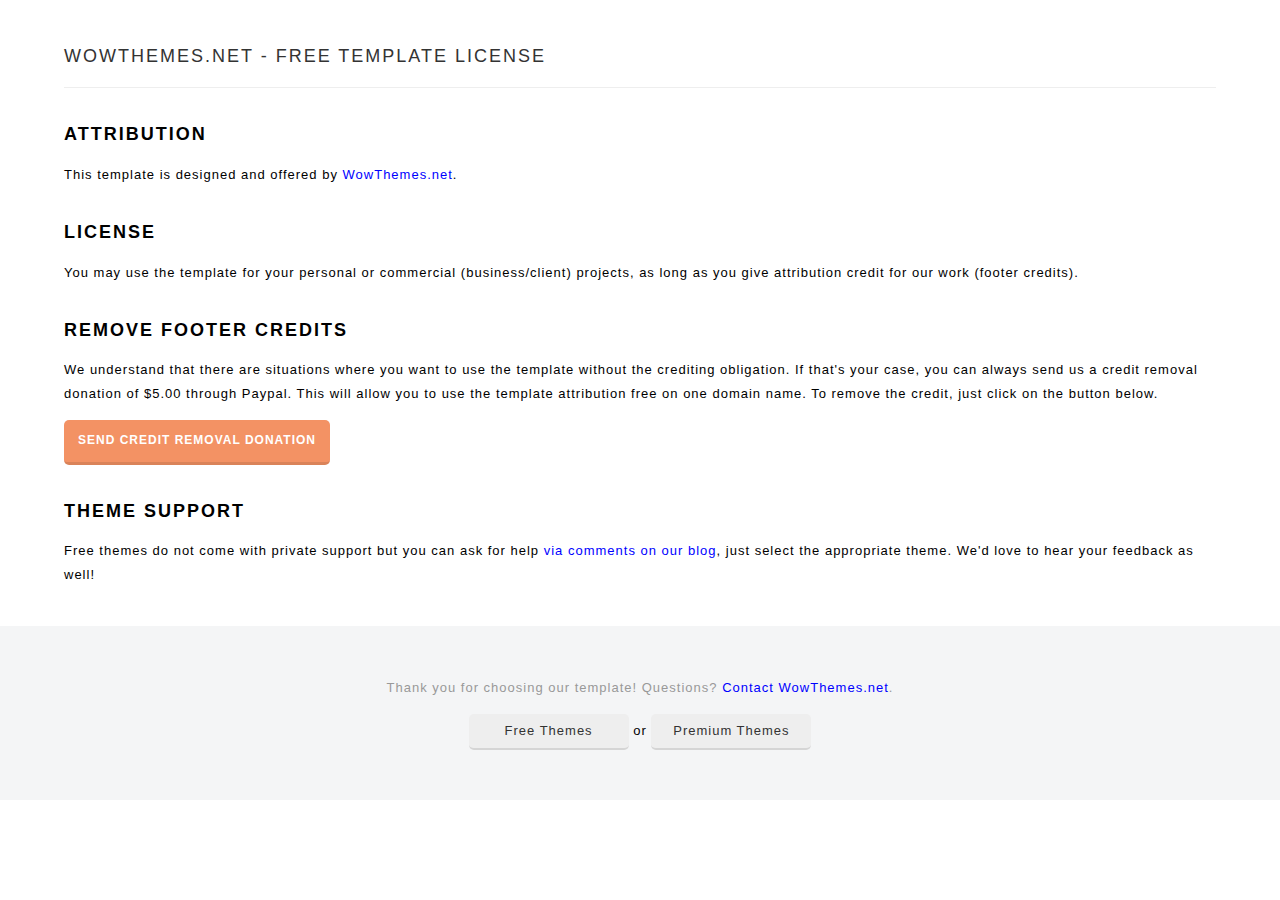
<file: license.html>
<html>
<body>
<style>
h1 {font-size:18px;letter-spacing:2px;margin-top:30px;}
body {margin:0;font-family:Arial;line-height:1.8; 
    letter-spacing: 1px;
    font-size: 13px;}
hr {border-top:1px solid #eee;border-bottom:0;height:1px;}
a {text-decoration:none;color:blue;}
.btn {background-color:#eee;padding:5px;color:#333;border-bottom:2px solid rgba(0,0,0,0.1);border-radius:5px;min-width:150px;display:inline-block;}
.btn.green {background-color:green;color:#fff;}
.btn.orange {background-color:orange;color:#fff;}
.paypal {display: inline-block;
    font-family: inherit;
    font-size: 12px;
    font-weight: 900;
    color: #fff;
    text-align: center;
    padding: 10px 14px;
    background: #f39264;
    border: 0;
    cursor: pointer;
    outline: none;
    margin-top: 15px;
    border-bottom: 3px solid rgba(0,0,0,0.1);}
</style>
<div style="max-width:90%;margin:0px auto;margin-top:40px;">
<h1 style="border-bottom:1px solid #eee;margin-bottom:20px;padding-bottom:15px;"><a style="text-decoration:none;color:#333;font-weight:300;" href="https://www.wowthemes.net">WOWTHEMES.NET - FREE TEMPLATE LICENSE</a> <i style="color:#ccc;font-size:12px;"></i><h1>

<h1>ATTRIBUTION</h1>
This template is designed and offered by <a href="https://www.wowthemes.net">WowThemes.net</a>.
<h1>LICENSE</h1>
You may use the template for your personal or commercial (business/client) projects, as long as you give attribution credit for our work (footer credits).
<br/>
<h1 style="display:inline-block;">REMOVE FOOTER CREDITS</h1><br/>
We understand that there are situations where you want to use the template without the crediting obligation. If that's your case, you can always send us a credit removal donation of $5.00 through Paypal. This will allow you to use the template attribution free on one domain name. To remove the credit, just click on the button below.
<br/><a href="https://www.paypal.com/cgi-bin/webscr?cmd=_s-xclick&hosted_button_id=X4RVEGDRZNWPS" class="btn paypal">SEND CREDIT REMOVAL DONATION</a>
<h1>THEME SUPPORT</h1>
Free themes do not come with private support but you can ask for help <a href="https://www.wowthemes.net/category/freebies-2/free-themes-templates/">via comments on our blog</a>, just select the appropriate theme. We'd love to hear your feedback as well!
</div>
<div style="text-align:center;background:#f4f5f6;padding:50px 0;margin-top:40px;">
<span style="color:#999;display:block;margin-bottom:15px;">Thank you for choosing our template! Questions? <a href="https://www.wowthemes.net/support/">Contact WowThemes.net</a>.</span>
<a class="btn" href="https://www.wowthemes.net/category/freebies-2/free-themes-templates/">Free Themes</a> or <a class="btn" href="https://www.wowthemes.net/category/freebies-2/free-themes-templates/">Premium Themes</a> 
</div>
</body>
</html>
</file>
